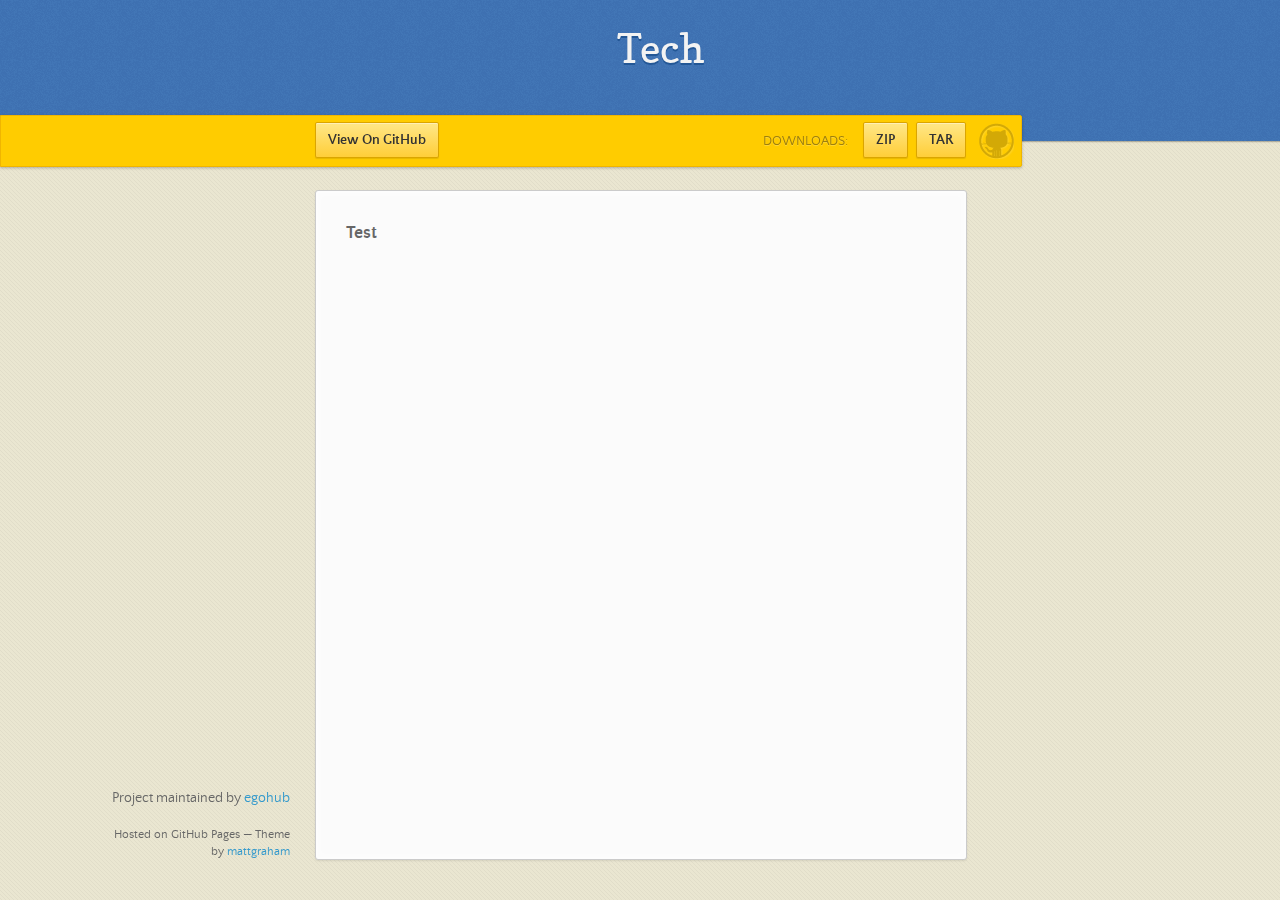
<file: index.html>
<!doctype html>
<html>
  <head>
    <meta charset="utf-8">
    <meta http-equiv="X-UA-Compatible" content="chrome=1">
    <title>Tech by egohub</title>
    <link rel="stylesheet" href="stylesheets/styles.css">
    <link rel="stylesheet" href="stylesheets/github-dark.css">
    <script src="https://ajax.googleapis.com/ajax/libs/jquery/1.7.1/jquery.min.js"></script>
    <script src="javascripts/main.js"></script>
    <!--[if lt IE 9]>
      <script src="//html5shiv.googlecode.com/svn/trunk/html5.js"></script>
    <![endif]-->
    <meta name="viewport" content="width=device-width, initial-scale=1, user-scalable=no">

  </head>
  <body>

      <header>
        <h1>Tech</h1>
        <p></p>
      </header>

      <div id="banner">
        <span id="logo"></span>

        <a href="https://github.com/egohub/tech" class="button fork"><strong>View On GitHub</strong></a>
        <div class="downloads">
          <span>Downloads:</span>
          <ul>
            <li><a href="https://github.com/egohub/tech/zipball/master" class="button">ZIP</a></li>
            <li><a href="https://github.com/egohub/tech/tarball/master" class="button">TAR</a></li>
          </ul>
        </div>
      </div><!-- end banner -->

    <div class="wrapper">
      <nav>
        <ul></ul>
      </nav>
      <section>
        <h3>
<a id="test" class="anchor" href="#test" aria-hidden="true"><span class="octicon octicon-link"></span></a>Test</h3>



      </section>
      <footer>
        <p>Project maintained by <a href="https://github.com/egohub">egohub</a></p>
        <p><small>Hosted on GitHub Pages &mdash; Theme by <a href="https://twitter.com/michigangraham">mattgraham</a></small></p>
      </footer>
    </div>
    <!--[if !IE]><script>fixScale(document);</script><![endif]-->
    
  </body>
</html>
</file>
<file: stylesheets/styles.css>
/*
Leap Day for GitHub Pages
by Matt Graham
*/
@font-face {
  font-family: 'Quattrocento Sans';
  src: url("../fonts/quattrocentosans-bold-webfont.eot");
  src: url("../fonts/quattrocentosans-bold-webfont.eot?#iefix") format("embedded-opentype"), url("../fonts/quattrocentosans-bold-webfont.woff") format("woff"), url("../fonts/quattrocentosans-bold-webfont.ttf") format("truetype"), url("../fonts/quattrocentosans-bold-webfont.svg#QuattrocentoSansBold") format("svg");
  font-weight: bold;
  font-style: normal;
}

@font-face {
  font-family: 'Quattrocento Sans';
  src: url("../fonts/quattrocentosans-bolditalic-webfont.eot");
  src: url("../fonts/quattrocentosans-bolditalic-webfont.eot?#iefix") format("embedded-opentype"), url("../fonts/quattrocentosans-bolditalic-webfont.woff") format("woff"), url("../fonts/quattrocentosans-bolditalic-webfont.ttf") format("truetype"), url("../fonts/quattrocentosans-bolditalic-webfont.svg#QuattrocentoSansBoldItalic") format("svg");
  font-weight: bold;
  font-style: italic;
}

@font-face {
  font-family: 'Quattrocento Sans';
  src: url("../fonts/quattrocentosans-italic-webfont.eot");
  src: url("../fonts/quattrocentosans-italic-webfont.eot?#iefix") format("embedded-opentype"), url("../fonts/quattrocentosans-italic-webfont.woff") format("woff"), url("../fonts/quattrocentosans-italic-webfont.ttf") format("truetype"), url("../fonts/quattrocentosans-italic-webfont.svg#QuattrocentoSansItalic") format("svg");
  font-weight: normal;
  font-style: italic;
}

@font-face {
  font-family: 'Quattrocento Sans';
  src: url("../fonts/quattrocentosans-regular-webfont.eot");
  src: url("../fonts/quattrocentosans-regular-webfont.eot?#iefix") format("embedded-opentype"), url("../fonts/quattrocentosans-regular-webfont.woff") format("woff"), url("../fonts/quattrocentosans-regular-webfont.ttf") format("truetype"), url("../fonts/quattrocentosans-regular-webfont.svg#QuattrocentoSansRegular") format("svg");
  font-weight: normal;
  font-style: normal;
}

@font-face {
  font-family: 'Copse';
  src: url("../fonts/copse-regular-webfont.eot");
  src: url("../fonts/copse-regular-webfont.eot?#iefix") format("embedded-opentype"), url("../fonts/copse-regular-webfont.woff") format("woff"), url("../fonts/copse-regular-webfont.ttf") format("truetype"), url("../fonts/copse-regular-webfont.svg#CopseRegular") format("svg");
  font-weight: normal;
  font-style: normal;
}

/* normalize.css 2012-02-07T12:37 UTC - https://github.com/necolas/normalize.css */
/* =============================================================================
   HTML5 display definitions
   ========================================================================== */
/*
 * Corrects block display not defined in IE6/7/8/9 & FF3
 */
article,
aside,
details,
figcaption,
figure,
footer,
header,
hgroup,
nav,
section,
summary {
  display: block;
}

/*
 * Corrects inline-block display not defined in IE6/7/8/9 & FF3
 */
audio,
canvas,
video {
  display: inline-block;
  *display: inline;
  *zoom: 1;
}

/*
 * Prevents modern browsers from displaying 'audio' without controls
 */
audio:not([controls]) {
  display: none;
}

/*
 * Addresses styling for 'hidden' attribute not present in IE7/8/9, FF3, S4
 * Known issue: no IE6 support
 */
[hidden] {
  display: none;
}

/* =============================================================================
   Base
   ========================================================================== */
/*
 * 1. Corrects text resizing oddly in IE6/7 when body font-size is set using em units
 *    http://clagnut.com/blog/348/#c790
 * 2. Prevents iOS text size adjust after orientation change, without disabling user zoom
 *    www.456bereastreet.com/archive/201012/controlling_text_size_in_safari_for_ios_without_disabling_user_zoom/
 */
html {
  font-size: 100%;
  /* 1 */
  -webkit-text-size-adjust: 100%;
  /* 2 */
  -ms-text-size-adjust: 100%;
  /* 2 */
}

/*
 * Addresses font-family inconsistency between 'textarea' and other form elements.
 */
html,
button,
input,
select,
textarea {
  font-family: sans-serif;
}

/*
 * Addresses margins handled incorrectly in IE6/7
 */
body {
  margin: 0;
}

/* =============================================================================
   Links
   ========================================================================== */
/*
 * Addresses outline displayed oddly in Chrome
 */
a:focus {
  outline: thin dotted;
}

/*
 * Improves readability when focused and also mouse hovered in all browsers
 * people.opera.com/patrickl/experiments/keyboard/test
 */
a:hover,
a:active {
  outline: 0;
}

/* =============================================================================
   Typography
   ========================================================================== */
/*
 * Addresses font sizes and margins set differently in IE6/7
 * Addresses font sizes within 'section' and 'article' in FF4+, Chrome, S5
 */
h1 {
  font-size: 2em;
  margin: 0.67em 0;
}

h2 {
  font-size: 1.5em;
  margin: 0.83em 0;
}

h3 {
  font-size: 1.17em;
  margin: 1em 0;
}

h4 {
  font-size: 1em;
  margin: 1.33em 0;
}

h5 {
  font-size: 0.83em;
  margin: 1.67em 0;
}

h6 {
  font-size: 0.75em;
  margin: 2.33em 0;
}

/*
 * Addresses styling not present in IE7/8/9, S5, Chrome
 */
abbr[title] {
  border-bottom: 1px dotted;
}

/*
 * Addresses style set to 'bolder' in FF3+, S4/5, Chrome
*/
b,
strong {
  font-weight: bold;
}

blockquote {
  margin: 1em 40px;
}

/*
 * Addresses styling not present in S5, Chrome
 */
dfn {
  font-style: italic;
}

/*
 * Addresses styling not present in IE6/7/8/9
 */
mark {
  background: #ff0;
  color: #000;
}

/*
 * Addresses margins set differently in IE6/7
 */
p,
pre {
  margin: 1em 0;
}

/*
 * Corrects font family set oddly in IE6, S4/5, Chrome
 * en.wikipedia.org/wiki/User:Davidgothberg/Test59
 */
pre,
code,
kbd,
samp {
  font-family: monospace, serif;
  _font-family: 'courier new', monospace;
  font-size: 1em;
}

/*
 * 1. Addresses CSS quotes not supported in IE6/7
 * 2. Addresses quote property not supported in S4
 */
/* 1 */
q {
  quotes: none;
}

/* 2 */
q:before,
q:after {
  content: '';
  content: none;
}

small {
  font-size: 75%;
}

/*
 * Prevents sub and sup affecting line-height in all browsers
 * gist.github.com/413930
 */
sub,
sup {
  font-size: 75%;
  line-height: 0;
  position: relative;
  vertical-align: baseline;
}

sup {
  top: -0.5em;
}

sub {
  bottom: -0.25em;
}

/* =============================================================================
   Lists
   ========================================================================== */
/*
 * Addresses margins set differently in IE6/7
 */
dl,
menu,
ol,
ul {
  margin: 1em 0;
}

dd {
  margin: 0 0 0 40px;
}

/*
 * Addresses paddings set differently in IE6/7
 */
menu,
ol,
ul {
  padding: 0 0 0 40px;
}

/*
 * Corrects list images handled incorrectly in IE7
 */
nav ul,
nav ol {
  list-style: none;
  list-style-image: none;
}

/* =============================================================================
   Embedded content
   ========================================================================== */
/*
 * 1. Removes border when inside 'a' element in IE6/7/8/9, FF3
 * 2. Improves image quality when scaled in IE7
 *    code.flickr.com/blog/2008/11/12/on-ui-quality-the-little-things-client-side-image-resizing/
 */
img {
  border: 0;
  /* 1 */
  -ms-interpolation-mode: bicubic;
  /* 2 */
}

/*
 * Corrects overflow displayed oddly in IE9
 */
svg:not(:root) {
  overflow: hidden;
}

/* =============================================================================
   Figures
   ========================================================================== */
/*
 * Addresses margin not present in IE6/7/8/9, S5, O11
 */
figure {
  margin: 0;
}

/* =============================================================================
   Forms
   ========================================================================== */
/*
 * Corrects margin displayed oddly in IE6/7
 */
form {
  margin: 0;
}

/*
 * Define consistent border, margin, and padding
 */
fieldset {
  border: 1px solid #c0c0c0;
  margin: 0 2px;
  padding: 0.35em 0.625em 0.75em;
}

/*
 * 1. Corrects color not being inherited in IE6/7/8/9
 * 2. Corrects text not wrapping in FF3 
 * 3. Corrects alignment displayed oddly in IE6/7
 */
legend {
  border: 0;
  /* 1 */
  padding: 0;
  white-space: normal;
  /* 2 */
  *margin-left: -7px;
  /* 3 */
}

/*
 * 1. Corrects font size not being inherited in all browsers
 * 2. Addresses margins set differently in IE6/7, FF3+, S5, Chrome
 * 3. Improves appearance and consistency in all browsers
 */
button,
input,
select,
textarea {
  font-size: 100%;
  /* 1 */
  margin: 0;
  /* 2 */
  vertical-align: baseline;
  /* 3 */
  *vertical-align: middle;
  /* 3 */
}

/*
 * Addresses FF3/4 setting line-height on 'input' using !important in the UA stylesheet
 */
button,
input {
  line-height: normal;
  /* 1 */
}

/*
 * 1. Improves usability and consistency of cursor style between image-type 'input' and others
 * 2. Corrects inability to style clickable 'input' types in iOS
 * 3. Removes inner spacing in IE7 without affecting normal text inputs
 *    Known issue: inner spacing remains in IE6
 */
button,
input[type="button"],
input[type="reset"],
input[type="submit"] {
  cursor: pointer;
  /* 1 */
  -webkit-appearance: button;
  /* 2 */
  *overflow: visible;
  /* 3 */
}

/*
 * Re-set default cursor for disabled elements
 */
button[disabled],
input[disabled] {
  cursor: default;
}

/*
 * 1. Addresses box sizing set to content-box in IE8/9
 * 2. Removes excess padding in IE8/9
 * 3. Removes excess padding in IE7
      Known issue: excess padding remains in IE6
 */
input[type="checkbox"],
input[type="radio"] {
  box-sizing: border-box;
  /* 1 */
  padding: 0;
  /* 2 */
  *height: 13px;
  /* 3 */
  *width: 13px;
  /* 3 */
}

/*
 * 1. Addresses appearance set to searchfield in S5, Chrome
 * 2. Addresses box-sizing set to border-box in S5, Chrome (include -moz to future-proof)
 */
input[type="search"] {
  -webkit-appearance: textfield;
  /* 1 */
  -moz-box-sizing: content-box;
  -webkit-box-sizing: content-box;
  /* 2 */
  box-sizing: content-box;
}

/*
 * Removes inner padding and search cancel button in S5, Chrome on OS X
 */
input[type="search"]::-webkit-search-decoration,
input[type="search"]::-webkit-search-cancel-button {
  -webkit-appearance: none;
}

/*
 * Removes inner padding and border in FF3+
 * www.sitepen.com/blog/2008/05/14/the-devils-in-the-details-fixing-dojos-toolbar-buttons/
 */
button::-moz-focus-inner,
input::-moz-focus-inner {
  border: 0;
  padding: 0;
}

/*
 * 1. Removes default vertical scrollbar in IE6/7/8/9
 * 2. Improves readability and alignment in all browsers
 */
textarea {
  overflow: auto;
  /* 1 */
  vertical-align: top;
  /* 2 */
}

/* =============================================================================
   Tables
   ========================================================================== */
/*
 * Remove most spacing between table cells
 */
table {
  border-collapse: collapse;
  border-spacing: 0;
}

body {
  font: 14px/22px "Quattrocento Sans", "Helvetica Neue", Helvetica, Arial, sans-serif;
  color: #666;
  font-weight: 300;
  margin: 0px;
  padding: 0px 0 20px 0px;
  background: url(../images/body-background.png) #eae6d1;
}

h1, h2, h3, h4, h5, h6 {
  color: #333;
  margin: 0 0 10px;
}

p, ul, ol, table, pre, dl {
  margin: 0 0 20px;
}

h1, h2, h3 {
  line-height: 1.1;
}

h1 {
  font-size: 28px;
}

h2 {
  font-size: 24px;
  color: #393939;
}

h3, h4, h5, h6 {
  color: #666666;
}

h3 {
  font-size: 18px;
  line-height: 24px;
}

a {
  color: #3399cc;
  font-weight: 400;
  text-decoration: none;
}

a small {
  font-size: 11px;
  color: #666;
  margin-top: -0.6em;
  display: block;
}

ul {
  list-style-image: url("../images/bullet.png");
}

strong {
  font-weight: bold;
  color: #333;
}

.wrapper {
  width: 650px;
  margin: 0 auto;
  position: relative;
}

section img {
  max-width: 100%;
}

blockquote {
  border-left: 1px solid #ffcc00;
  margin: 0;
  padding: 0 0 0 20px;
  font-style: italic;
}

code {
  font-family: "Lucida Sans", Monaco, Bitstream Vera Sans Mono, Lucida Console, Terminal;
  font-size: 13px;
  color: #efefef;
  text-shadow: 0px 1px 0px #000;
  margin: 0 4px;
  padding: 2px 6px;
  background: #333;
  -moz-border-radius: 2px;
  -webkit-border-radius: 2px;
  -o-border-radius: 2px;
  -ms-border-radius: 2px;
  -khtml-border-radius: 2px;
  border-radius: 2px;
}

pre {
  padding: 8px 15px;
  background: #333333;
  -moz-border-radius: 3px;
  -webkit-border-radius: 3px;
  -o-border-radius: 3px;
  -ms-border-radius: 3px;
  -khtml-border-radius: 3px;
  border-radius: 3px;
  border: 1px solid #c7c7c7;
  overflow: auto;
  overflow-y: hidden;
}
pre code {
  margin: 0px;
  padding: 0px;
}

table {
  width: 100%;
  border-collapse: collapse;
}

th {
  text-align: left;
  padding: 5px 10px;
  border-bottom: 1px solid #e5e5e5;
  color: #444;
}

td {
  text-align: left;
  padding: 5px 10px;
  border-bottom: 1px solid #e5e5e5;
  border-right: 1px solid #ffcc00;
}
td:first-child {
  border-left: 1px solid #ffcc00;
}

hr {
  border: 0;
  outline: none;
  height: 11px;
  background: transparent url("../images/hr.gif") center center repeat-x;
  margin: 0 0 20px;
}

dt {
  color: #444;
  font-weight: 700;
}

header {
  padding: 25px 20px 40px 20px;
  margin: 0;
  position: fixed;
  top: 0;
  left: 0;
  right: 0;
  width: 100%;
  text-align: center;
  background: url(../images/background.png) #4276b6;
  -moz-box-shadow: 1px 0px 2px rgba(0, 0, 0, 0.75);
  -webkit-box-shadow: 1px 0px 2px rgba(0, 0, 0, 0.75);
  -o-box-shadow: 1px 0px 2px rgba(0, 0, 0, 0.75);
  box-shadow: 1px 0px 2px rgba(0, 0, 0, 0.75);
  z-index: 99;
  -webkit-font-smoothing: antialiased;
  min-height: 76px;
}
header h1 {
  font: 40px/48px "Copse", "Helvetica Neue", Helvetica, Arial, sans-serif;
  color: #f3f3f3;
  text-shadow: 0px 2px 0px #235796;
  margin: 0px;
  white-space: nowrap;
  overflow: hidden;
  text-overflow: ellipsis;
  -o-text-overflow: ellipsis;
  -ms-text-overflow: ellipsis;
}
header p {
  color: #d8d8d8;
  text-shadow: rgba(0, 0, 0, 0.2) 0 1px 0;
  font-size: 18px;
  margin: 0px;
}

#banner {
  z-index: 100;
  left: 0;
  right: 50%;
  height: 50px;
  margin-right: -382px;
  position: fixed;
  top: 115px;
  background: #ffcc00;
  border: 1px solid #f0b500;
  -moz-box-shadow: 0px 1px 3px rgba(0, 0, 0, 0.25);
  -webkit-box-shadow: 0px 1px 3px rgba(0, 0, 0, 0.25);
  -o-box-shadow: 0px 1px 3px rgba(0, 0, 0, 0.25);
  box-shadow: 0px 1px 3px rgba(0, 0, 0, 0.25);
  -moz-border-radius: 0px 2px 2px 0px;
  -webkit-border-radius: 0px 2px 2px 0px;
  -o-border-radius: 0px 2px 2px 0px;
  -ms-border-radius: 0px 2px 2px 0px;
  -khtml-border-radius: 0px 2px 2px 0px;
  border-radius: 0px 2px 2px 0px;
  padding-right: 10px;
}
#banner .button {
  border: 1px solid #dba500;
  background: -webkit-gradient(linear, 50% 0%, 50% 100%, color-stop(0%, #ffe788), color-stop(100%, #ffce38));
  background: -webkit-linear-gradient(#ffe788, #ffce38);
  background: -moz-linear-gradient(#ffe788, #ffce38);
  background: -o-linear-gradient(#ffe788, #ffce38);
  background: -ms-linear-gradient(#ffe788, #ffce38);
  background: linear-gradient(#ffe788, #ffce38);
  -moz-border-radius: 2px;
  -webkit-border-radius: 2px;
  -o-border-radius: 2px;
  -ms-border-radius: 2px;
  -khtml-border-radius: 2px;
  border-radius: 2px;
  -moz-box-shadow: inset 0px 1px 0px rgba(255, 255, 255, 0.4), 0px 1px 1px rgba(0, 0, 0, 0.1);
  -webkit-box-shadow: inset 0px 1px 0px rgba(255, 255, 255, 0.4), 0px 1px 1px rgba(0, 0, 0, 0.1);
  -o-box-shadow: inset 0px 1px 0px rgba(255, 255, 255, 0.4), 0px 1px 1px rgba(0, 0, 0, 0.1);
  box-shadow: inset 0px 1px 0px rgba(255, 255, 255, 0.4), 0px 1px 1px rgba(0, 0, 0, 0.1);
  background-color: #FFE788;
  margin-left: 5px;
  padding: 10px 12px;
  margin-top: 6px;
  line-height: 14px;
  font-size: 14px;
  color: #333;
  font-weight: bold;
  display: inline-block;
  text-align: center;
}
#banner .button:hover {
  background: -webkit-gradient(linear, 50% 0%, 50% 100%, color-stop(0%, #ffe788), color-stop(100%, #ffe788));
  background: -webkit-linear-gradient(#ffe788, #ffe788);
  background: -moz-linear-gradient(#ffe788, #ffe788);
  background: -o-linear-gradient(#ffe788, #ffe788);
  background: -ms-linear-gradient(#ffe788, #ffe788);
  background: linear-gradient(#ffe788, #ffe788);
  background-color: #ffeca0;
}
#banner .fork {
  position: fixed;
  left: 50%;
  margin-left: -325px;
  padding: 10px 12px;
  margin-top: 6px;
  line-height: 14px;
  font-size: 14px;
  background-color: #FFE788;
}
#banner .downloads {
  float: right;
  margin: 0 45px 0 0;
}
#banner .downloads span {
  float: left;
  line-height: 52px;
  font-size: 90%;
  color: #9d7f0d;
  text-transform: uppercase;
  text-shadow: rgba(255, 255, 255, 0.2) 0 1px 0;
}
#banner ul {
  list-style: none;
  height: 40px;
  padding: 0;
  float: left;
  margin-left: 10px;
}
#banner ul li {
  display: inline;
}
#banner ul li a.button {
  background-color: #FFE788;
}
#banner #logo {
  position: absolute;
  height: 36px;
  width: 36px;
  right: 7px;
  top: 7px;
  display: block;
  background: url(../images/octocat-logo.png);
}

section {
  width: 590px;
  padding: 30px 30px 50px 30px;
  margin: 20px 0;
  margin-top: 190px;
  position: relative;
  background: #fbfbfb;
  -moz-border-radius: 3px;
  -webkit-border-radius: 3px;
  -o-border-radius: 3px;
  -ms-border-radius: 3px;
  -khtml-border-radius: 3px;
  border-radius: 3px;
  border: 1px solid #cbcbcb;
  -moz-box-shadow: 0px 1px 2px rgba(0, 0, 0, 0.09), inset 0px 0px 2px 2px rgba(255, 255, 255, 0.5), inset 0 0 5px 5px rgba(255, 255, 255, 0.4);
  -webkit-box-shadow: 0px 1px 2px rgba(0, 0, 0, 0.09), inset 0px 0px 2px 2px rgba(255, 255, 255, 0.5), inset 0 0 5px 5px rgba(255, 255, 255, 0.4);
  -o-box-shadow: 0px 1px 2px rgba(0, 0, 0, 0.09), inset 0px 0px 2px 2px rgba(255, 255, 255, 0.5), inset 0 0 5px 5px rgba(255, 255, 255, 0.4);
  box-shadow: 0px 1px 2px rgba(0, 0, 0, 0.09), inset 0px 0px 2px 2px rgba(255, 255, 255, 0.5), inset 0 0 5px 5px rgba(255, 255, 255, 0.4);
}

small {
  font-size: 12px;
}

nav {
  width: 230px;
  position: fixed;
  top: 220px;
  left: 50%;
  margin-left: -580px;
  text-align: right;
}
nav ul {
  list-style: none;
  list-style-image: none;
  font-size: 14px;
  line-height: 24px;
}
nav ul li {
  padding: 5px 0px;
  line-height: 16px;
}
nav ul li.tag-h1 {
  font-size: 1.2em;
}
nav ul li.tag-h1 a {
  font-weight: bold;
  color: #333;
}
nav ul li.tag-h2 + .tag-h1 {
  margin-top: 10px;
}
nav ul a {
  color: #666;
}
nav ul a:hover {
  color: #999;
}

footer {
  width: 180px;
  position: fixed;
  left: 50%;
  margin-left: -530px;
  bottom: 20px;
  text-align: right;
  line-height: 16px;
}

@media print, screen and (max-width: 1060px) {
  div.wrapper {
    width: auto;
    margin: 0;
  }

  nav {
    display: none;
  }

  header, section, footer {
    float: none;
  }
  header h1, section h1, footer h1 {
    white-space: nowrap;
    overflow: hidden;
    text-overflow: ellipsis;
    -o-text-overflow: ellipsis;
    -ms-text-overflow: ellipsis;
  }

  #banner {
    width: 100%;
  }
  #banner .downloads {
    margin-right: 60px;
  }
  #banner #logo {
    margin-right: 15px;
  }

  section {
    border: 1px solid #e5e5e5;
    border-width: 1px 0;
    padding: 20px auto;
    margin: 190px auto 20px;
    max-width: 600px;
  }

  footer {
    text-align: center;
    margin: 20px auto;
    position: relative;
    left: auto;
    bottom: auto;
    width: auto;
  }
}
@media print, screen and (max-width: 720px) {
  body {
    word-wrap: break-word;
  }

  header {
    padding: 20px 20px;
    margin: 0;
  }
  header h1 {
    font-size: 32px;
    white-space: nowrap;
    overflow: hidden;
    text-overflow: ellipsis;
    -o-text-overflow: ellipsis;
    -ms-text-overflow: ellipsis;
  }
  header p {
    display: none;
  }

  #banner {
    top: 80px;
  }
  #banner .fork {
    float: left;
    display: inline-block;
    margin-left: 0px;
    position: fixed;
    left: 20px;
  }

  section {
    margin-top: 130px;
    margin-bottom: 0px;
    width: auto;
  }

  header ul, header p.view {
    position: static;
  }
}
@media print, screen and (max-width: 480px) {
  header {
    position: relative;
    padding: 5px 0px;
    min-height: 0px;
  }
  header h1 {
    font-size: 24px;
    white-space: nowrap;
    overflow: hidden;
    text-overflow: ellipsis;
    -o-text-overflow: ellipsis;
    -ms-text-overflow: ellipsis;
  }

  section {
    margin-top: 5px;
  }

  #banner {
    display: none;
  }

  header ul {
    display: none;
  }
}
@media print {
  body {
    padding: 0.4in;
    font-size: 12pt;
    color: #444;
  }
}
@media print, screen and (max-height: 680px) {
  footer {
    text-align: center;
    margin: 20px auto;
    position: relative;
    left: auto;
    bottom: auto;
    width: auto;
  }
}
@media print, screen and (max-height: 480px) {
  nav {
    display: none;
  }

  footer {
    text-align: center;
    margin: 20px auto;
    position: relative;
    left: auto;
    bottom: auto;
    width: auto;
  }
}
</file>
<file: stylesheets/github-dark.css>
/*
   Copyright 2014 GitHub Inc.

   Licensed under the Apache License, Version 2.0 (the "License");
   you may not use this file except in compliance with the License.
   You may obtain a copy of the License at

       http://www.apache.org/licenses/LICENSE-2.0

   Unless required by applicable law or agreed to in writing, software
   distributed under the License is distributed on an "AS IS" BASIS,
   WITHOUT WARRANTIES OR CONDITIONS OF ANY KIND, either express or implied.
   See the License for the specific language governing permissions and
   limitations under the License.

*/

.pl-c /* comment */ {
  color: #969896;
}

.pl-c1      /* constant, markup.raw, meta.diff.header, meta.module-reference, meta.property-name, support, support.constant, support.variable, variable.other.constant */,
.pl-s .pl-v /* string variable */ {
  color: #3F51B5;
}

.pl-e  /* entity */,
.pl-en /* entity.name */ {
  color: #9774cb;
}

.pl-s .pl-s1 /* string source */,
.pl-smi      /* storage.modifier.import, storage.modifier.package, storage.type.java, variable.other, variable.parameter.function */ {
  color: #ddd;
}

.pl-ent /* entity.name.tag */ {
  color: #7bcc72;
}

.pl-k /* keyword, storage, storage.type */ {
  color: #cc2372;
}

.pl-pds              /* punctuation.definition.string, string.regexp.character-class */,
.pl-s                /* string */,
.pl-s .pl-pse .pl-s1 /* string punctuation.section.embedded source */,
.pl-sr               /* string.regexp */,
.pl-sr .pl-cce       /* string.regexp constant.character.escape */,
.pl-sr .pl-sra       /* string.regexp string.regexp.arbitrary-repitition */,
.pl-sr .pl-sre       /* string.regexp source.ruby.embedded */ {
  color: #3c66e2;
}

.pl-v /* variable */ {
  color: #fb8764;
}

.pl-id /* invalid.deprecated */ {
  color: #e63525;
}

.pl-ii /* invalid.illegal */ {
  background-color: #e63525;
  color: #f8f8f8;
}

.pl-sr .pl-cce /* string.regexp constant.character.escape */ {
  color: #7bcc72;
  font-weight: bold;
}

.pl-ml /* markup.list */ {
  color: #c26b2b;
}

.pl-mh        /* markup.heading */,
.pl-mh .pl-en /* markup.heading entity.name */,
.pl-ms        /* meta.separator */ {
  color: #264ec5;
  font-weight: bold;
}

.pl-mq /* markup.quote */ {
  color: #00acac;
}

.pl-mi /* markup.italic */ {
  color: #ddd;
  font-style: italic;
}

.pl-mb /* markup.bold */ {
  color: #ddd;
  font-weight: bold;
}

.pl-md /* markup.deleted, meta.diff.header.from-file */ {
  background-color: #ffecec;
  color: #bd2c00;
}

.pl-mi1 /* markup.inserted, meta.diff.header.to-file */ {
  background-color: #eaffea;
  color: #55a532;
}

.pl-mdr /* meta.diff.range */ {
  color: #9774cb;
  font-weight: bold;
}

.pl-mo /* meta.output */ {
  color: #264ec5;
}
</file>
